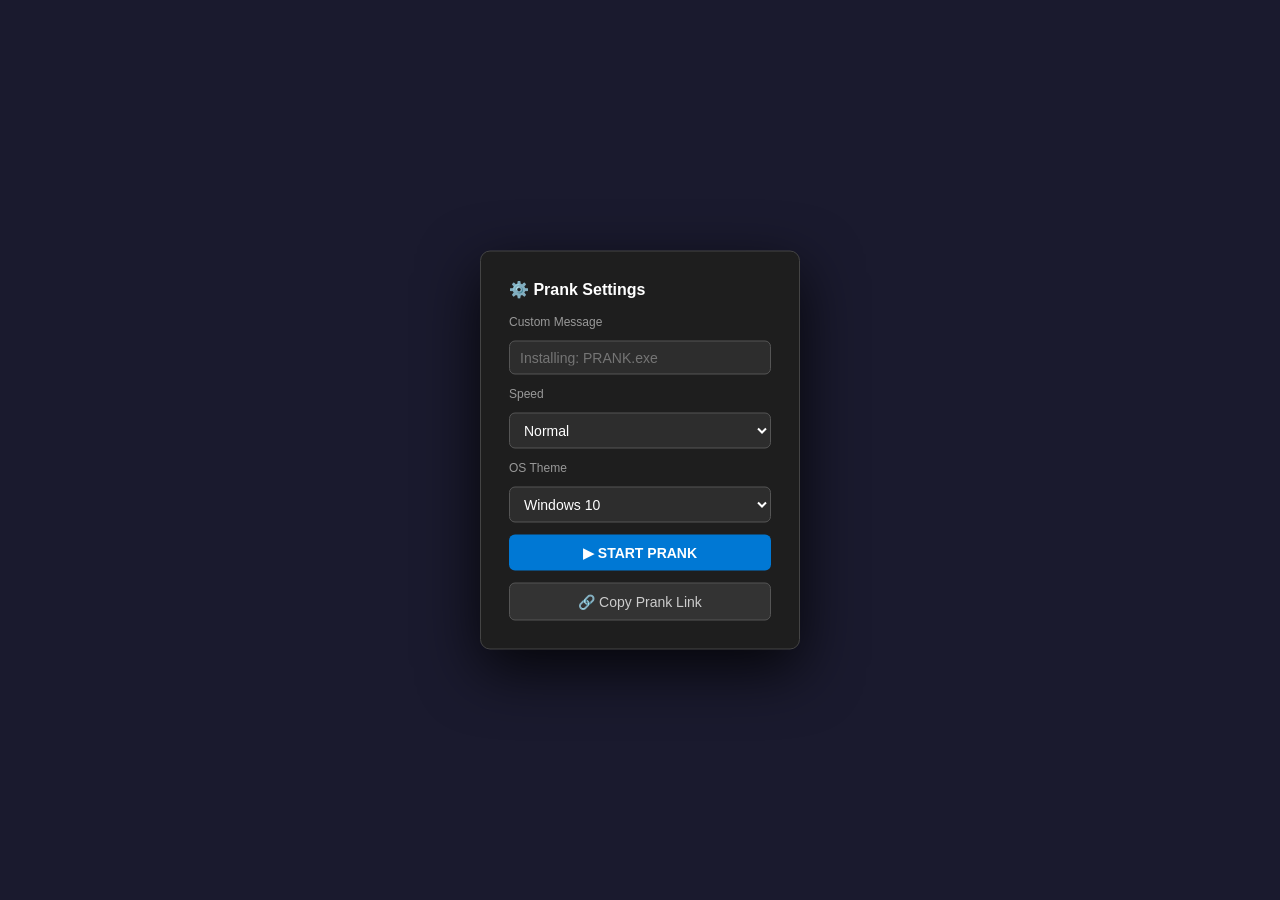
<file: index.html>
<!DOCTYPE html>
<html lang="en">
<head>
  <meta charset="UTF-8" />
  <meta name="viewport" content="width=device-width, initial-scale=1.0"/>
  <title>Windows Update</title>
  <link rel="stylesheet" href="style.css" />
  <!-- SEO -->
<meta name="description" content="Fake Windows 10 Update prank screen. Fool your friends with a realistic update simulation." />
<meta name="keywords" content="fake windows update, prank screen, windows 10 update prank" />
<meta name="author" content="manish1683" />

<!-- Open Graph (WhatsApp/Facebook preview) -->
<meta property="og:title" content="Windows 10 Fake Update Prank" />
<meta property="og:description" content="Fool your friends with a realistic Windows update screen!" />
<meta property="og:url" content="https://fake-update-mk.web.app" />
<meta property="og:type" content="website" />

</script>
</head>
<body>

  <!-- SETTINGS PANEL (hidden by default) -->
  <div id="settings-panel">
    <h3>⚙️ Prank Settings</h3>

    <label>Custom Message</label>
    <input type="text" id="custom-msg" placeholder="Installing: PRANK.exe" />

    <label>Speed</label>
    <select id="speed-select">
      <option value="slow">Slow (scary)</option>
      <option value="normal" selected>Normal</option>
      <option value="fast">Fast</option>
    </select>

    <label>OS Theme</label>
    <select id="os-select">
      <option value="win10">Windows 10</option>
      <option value="win11">Windows 11</option>
      <option value="bsod">Blue Screen of Death</option>
    </select>

    <button id="start-btn">▶ START PRANK</button>
    <button id="share-btn">🔗 Copy Prank Link</button>
  </div>

  <!-- TOGGLE SETTINGS BUTTON -->
  <button id="gear-btn" title="Settings">⚙</button>

  <!-- WINDOWS 10 UPDATE SCREEN -->
  <div id="win10-screen" class="os-screen active">
    <div class="win-logo">
      <svg viewBox="0 0 88 88" width="80" xmlns="http://www.w3.org/2000/svg">
        <path fill="#f25022" d="M0 0h42v42H0z"/>
        <path fill="#7fba00" d="M46 0h42v42H46z"/>
        <path fill="#00a4ef" d="M0 46h42v42H0z"/>
        <path fill="#ffb900" d="M46 46h42v42H46z"/>
      </svg>
    </div>

    <p class="update-label" id="status-text">Working on updates</p>
    <p class="percent-text" id="percent-display">0% complete</p>

    <div class="progress-track">
      <div class="progress-fill" id="progress-bar"></div>
    </div>

    <p class="dont-turn-off">Don't turn off your PC. This will take a while.</p>
    <p class="restart-note">Your PC will restart several times.</p>
  </div>

  <!-- WINDOWS 11 UPDATE SCREEN -->
  <div id="win11-screen" class="os-screen">
    <div class="win11-logo">
      <svg viewBox="0 0 88 88" width="72" xmlns="http://www.w3.org/2000/svg">
        <rect x="0" y="0" width="40" height="40" fill="white" rx="4"/>
        <rect x="48" y="0" width="40" height="40" fill="white" rx="4"/>
        <rect x="0" y="48" width="40" height="40" fill="white" rx="4"/>
        <rect x="48" y="48" width="40" height="40" fill="white" rx="4"/>
      </svg>
    </div>
    <div class="win11-spinner">
      <div class="spinner-dot" style="--i:0"></div>
      <div class="spinner-dot" style="--i:1"></div>
      <div class="spinner-dot" style="--i:2"></div>
      <div class="spinner-dot" style="--i:3"></div>
      <div class="spinner-dot" style="--i:4"></div>
    </div>
    <p class="win11-msg" id="win11-status">Getting things ready</p>
    <p class="win11-percent" id="win11-percent">0%</p>
    <p class="win11-sub">Your PC will restart several times. Don't turn it off.</p>
  </div>

  <!-- BSOD SCREEN -->
  <div id="bsod-screen" class="os-screen">
    <div class="bsod-emoji">:(</div>
    <h1 class="bsod-title">Your PC ran into a problem and needs to restart.</h1>
    <p class="bsod-sub">We're just collecting some error info, and then we'll restart for you.</p>
    <p class="bsod-percent" id="bsod-percent">0% complete</p>
    <p class="bsod-code">Stop code: CRITICAL_PROCESS_DIED</p>
  </div>

  <script src="script.js"></script>
</body>
</html>
</file>
<file: style.css>
* { margin: 0; padding: 0; box-sizing: border-box; }

body {
  font-family: 'Segoe UI', sans-serif;
  background: #000;
  color: #fff;
  height: 100vh;
  overflow: hidden;
  display: flex;
  align-items: center;
  justify-content: center;
}

/* ── OS SCREENS ── */
.os-screen {
  display: none;
  flex-direction: column;
  align-items: center;
  justify-content: center;
  width: 100vw;
  height: 100vh;
  position: fixed;
  top: 0; left: 0;
  z-index: 10;
}
.os-screen.active { display: flex; }

/* WIN 10 */
#win10-screen { background: #1a1a2e; }
.win-logo { margin-bottom: 48px; }
.update-label { font-size: 26px; font-weight: 300; margin-bottom: 8px; }
.percent-text { font-size: 20px; font-weight: 300; margin-bottom: 28px; color: #ccc; }
.progress-track {
  width: 280px; height: 4px;
  background: rgba(255,255,255,0.2);
  border-radius: 2px;
  overflow: hidden;
  margin-bottom: 32px;
}
.progress-fill {
  height: 100%; width: 0%;
  background: #0078d4;
  border-radius: 2px;
  transition: width 0.4s ease;
}
.dont-turn-off { font-size: 15px; color: #aaa; margin-bottom: 6px; }
.restart-note { font-size: 13px; color: #666; }

/* WIN 11 */
#win11-screen { background: #1a1a2e; }
.win11-logo { margin-bottom: 48px; }
.win11-spinner {
  display: flex; gap: 10px;
  margin-bottom: 48px;
}
.spinner-dot {
  width: 12px; height: 12px;
  background: white;
  border-radius: 50%;
  animation: bounce 1.2s infinite ease-in-out;
  animation-delay: calc(var(--i) * 0.15s);
}
@keyframes bounce {
  0%, 80%, 100% { transform: scale(0.6); opacity: 0.4; }
  40% { transform: scale(1); opacity: 1; }
}
.win11-msg { font-size: 22px; font-weight: 300; margin-bottom: 8px; }
.win11-percent { font-size: 52px; font-weight: 200; margin-bottom: 12px; }
.win11-sub { font-size: 13px; color: #888; }

/* BSOD */
#bsod-screen { background: #0078d4; justify-content: flex-start; padding: 80px 120px; }
.bsod-emoji { font-size: 100px; font-weight: 200; margin-bottom: 32px; }
.bsod-title { font-size: 32px; font-weight: 300; max-width: 600px; margin-bottom: 28px; }
.bsod-sub { font-size: 18px; font-weight: 300; max-width: 520px; margin-bottom: 16px; }
.bsod-percent { font-size: 18px; margin-bottom: 40px; }
.bsod-code { font-size: 14px; opacity: 0.7; }

/* ── SETTINGS PANEL ── */
#settings-panel {
  position: fixed;
  top: 50%; left: 50%;
  transform: translate(-50%, -50%);
  background: #1e1e1e;
  border: 1px solid #444;
  border-radius: 10px;
  padding: 28px;
  z-index: 100;
  width: 320px;
  display: flex;
  flex-direction: column;
  gap: 12px;
  box-shadow: 0 20px 60px rgba(0,0,0,0.8);
}
#settings-panel h3 { color: #fff; font-size: 16px; margin-bottom: 4px; }
#settings-panel label { font-size: 12px; color: #999; }
#settings-panel input,
#settings-panel select {
  width: 100%; padding: 8px 10px;
  background: #2d2d2d; border: 1px solid #555;
  color: #fff; border-radius: 6px; font-size: 14px;
}
#start-btn {
  background: #0078d4; color: #fff;
  border: none; padding: 10px;
  border-radius: 6px; cursor: pointer;
  font-size: 14px; font-weight: 600;
}
#start-btn:hover { background: #005fa3; }
#share-btn {
  background: #333; color: #ccc;
  border: 1px solid #555; padding: 10px;
  border-radius: 6px; cursor: pointer; font-size: 14px;
}
#share-btn:hover { background: #444; }

/* ── GEAR BUTTON ── */
#gear-btn {
  position: fixed; bottom: 20px; right: 20px;
  z-index: 200; background: rgba(255,255,255,0.1);
  border: 1px solid rgba(255,255,255,0.2);
  color: white; font-size: 22px;
  width: 44px; height: 44px;
  border-radius: 50%; cursor: pointer;
  display: none;
}
#gear-btn:hover { background: rgba(255,255,255,0.2); }
</file>
